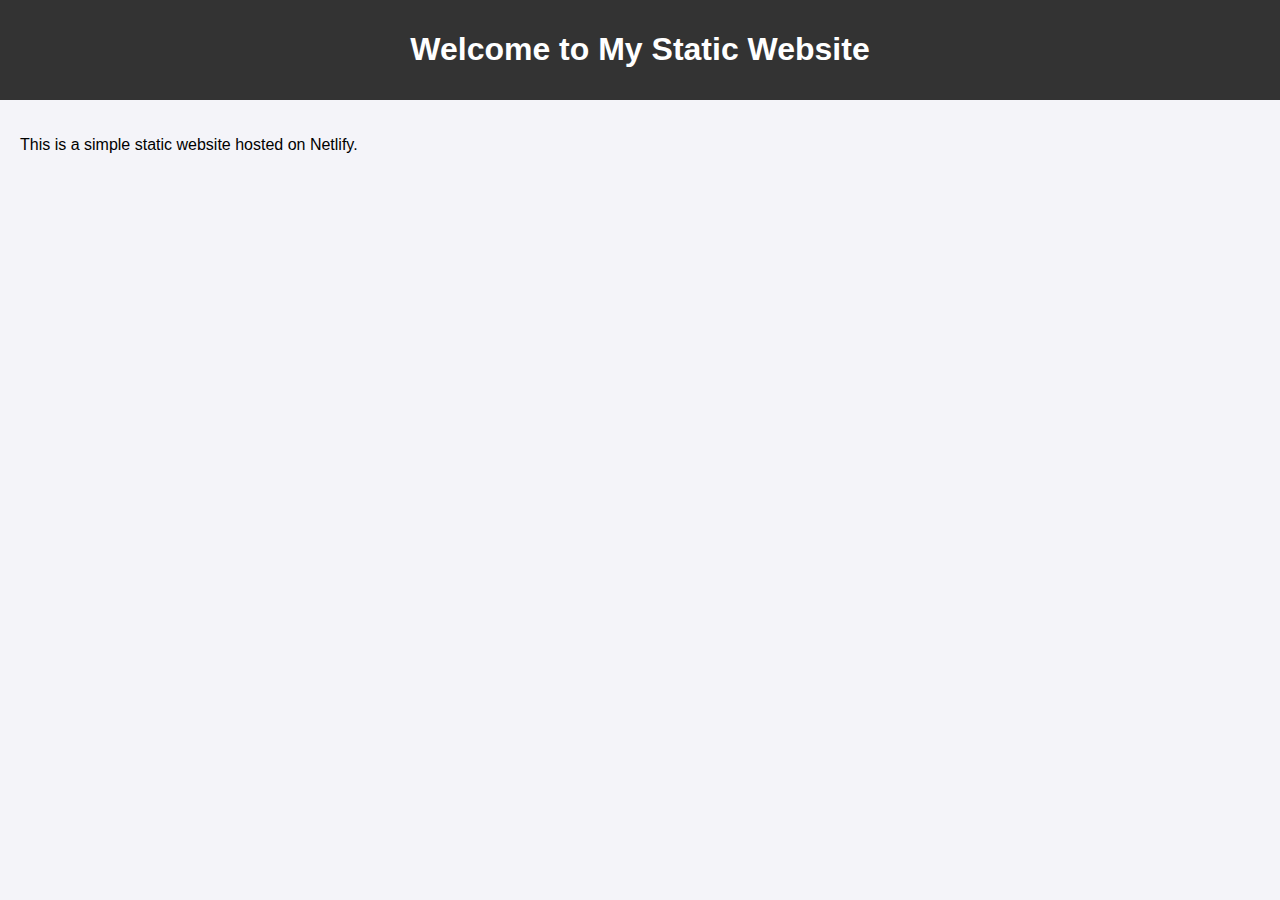
<file: index.html>
<!DOCTYPE html>
<html lang="en">
<head>
    <meta charset="UTF-8">
    <meta name="viewport" content="width=device-width, initial-scale=1.0">
    <title>My Static Website</title>
    <style>
        body {
            font-family: Arial, sans-serif;
            margin: 0;
            padding: 0;
            background-color: #f4f4f9;
        }
        header {
            background-color: #333;
            color: white;
            padding: 10px;
            text-align: center;
        }
        .content {
            padding: 20px;
        }
    </style>
</head>
<body>
    <header>
        <h1>Welcome to My Static Website</h1>
    </header>
    <div class="content">
        <p>This is a simple static website hosted on Netlify.</p>
    </div>
</body>
</html>
</file>
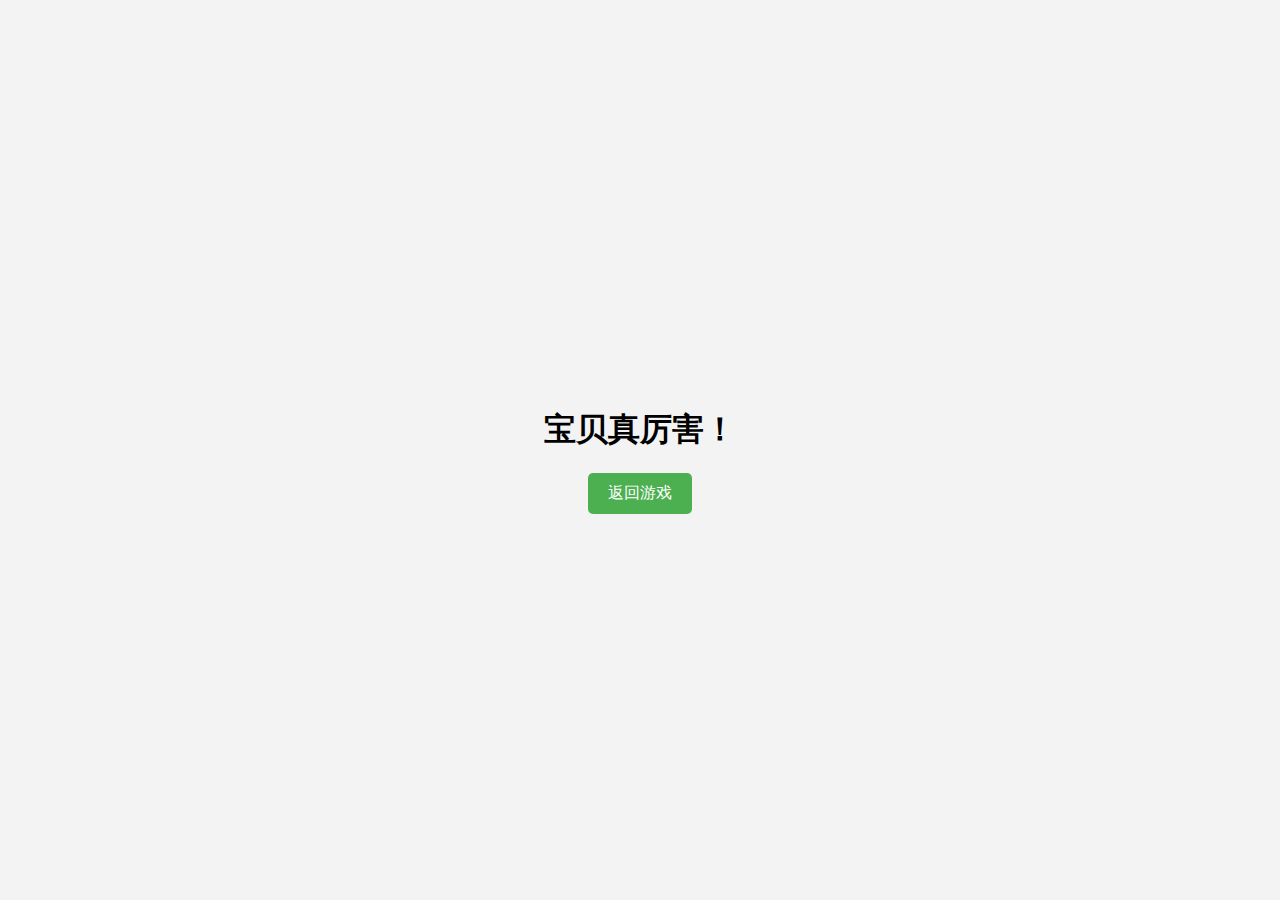
<file: success.html>
<!-- success.html -->
<!DOCTYPE html>
<html lang="en">
<head>
  <meta charset="UTF-8">
  <meta name="viewport" content="width=device-width, initial-scale=1.0">
  <title>解锁成功</title>
  <link rel="stylesheet" href="style.css">
</head>
<body>
  <div class="game-container">
    <h1 id="success-message"></h1>
    <button onclick="goBack()">返回游戏</button>
  </div>

  <script>
    // 从 URL 或 localStorage 获取信息
    window.onload = function() {
      const successMessage = localStorage.getItem('successMessage');
      document.getElementById('success-message').textContent = successMessage || ' 宝贝真厉害！';
    };

    // 返回游戏按钮
    function goBack() {
      window.location.href = 'index.html'; // 返回到原来的游戏页面
    }
  </script>
</body>
</html>
</file>
<file: style.css>
/* style.css */
body {
  font-family: Arial, sans-serif;
  display: flex;
  justify-content: center;
  align-items: center;
  height: 100vh;
  margin: 0;
  background-color: #f3f3f3;
}

.game-container {
  text-align: center;
}

button {
  padding: 10px 20px;
  font-size: 16px;
  cursor: pointer;
  border: none;
  border-radius: 5px;
  background-color: #4CAF50;
  color: white;
}

.lock-container {
  display: flex;
  justify-content: center;
  margin-top: 20px;
}

.lock-button {
  width: 50px;
  height: 50px;
  margin: 5px;
  background-color: #ddd;
  border-radius: 5px;
  cursor: pointer;
}

.lock-button.active {
  background-color: #4CAF50;
}

.lock-button.correct {
  background-color: #8BC34A;
}

.lock-button.incorrect {
  background-color: #F44336;
}
</file>
